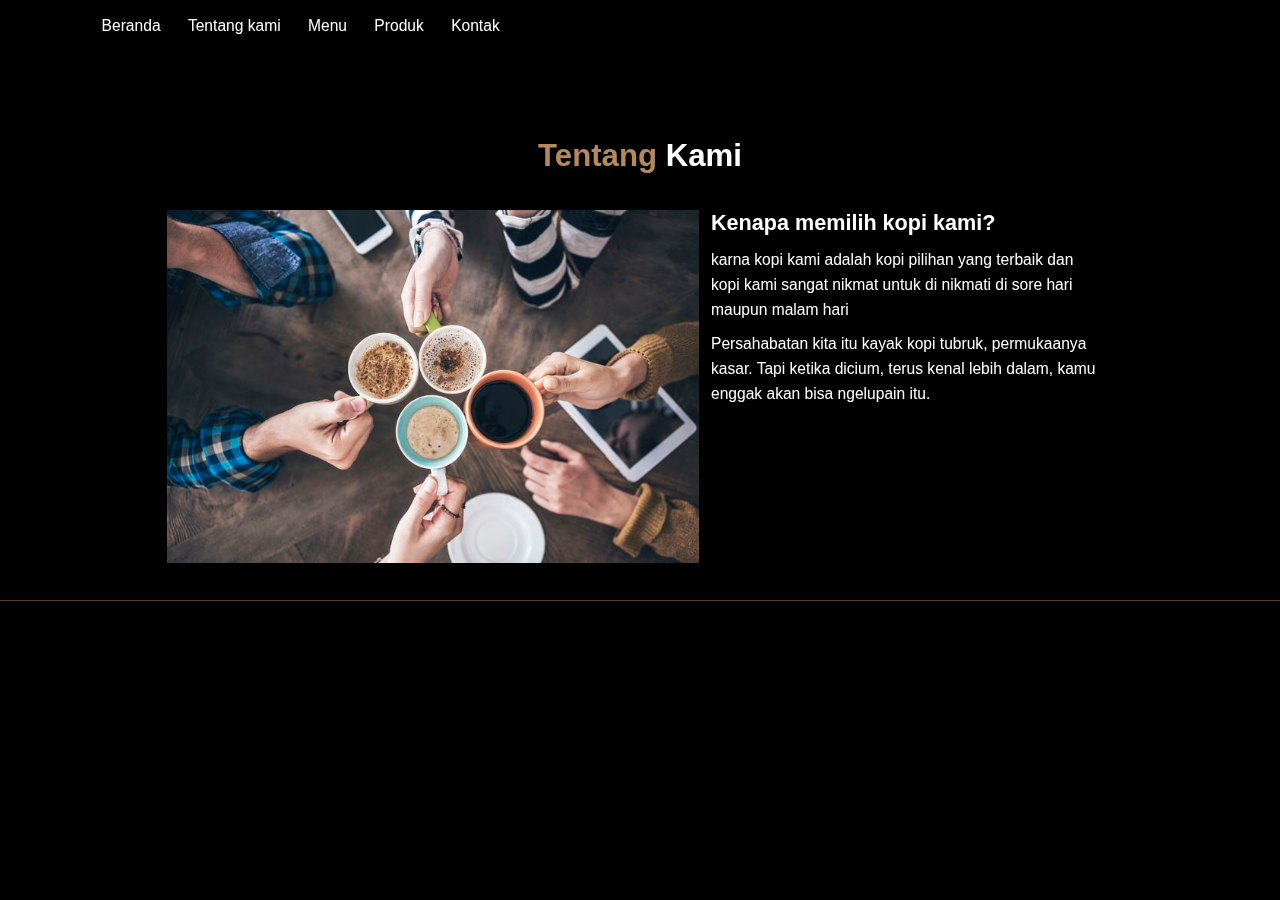
<file: kami.html>
<!DOCTYPE html>
<html lang="en">
<head>
    <meta charset="UTF-8">
    <meta name="viewport" content="width=device-width, initial-scale=1.0">
    <title>Tentang Kami </title>
    <link rel="stylesheet" href="css/nova.css">
</head>
<body>
    <nav class="navbar">

    
    <div class="navbar-nav">
    <a href="index.html">Beranda</a>
    <a href="kami.html">Tentang kami</a>
    <a href="menu.html">Menu</a>
    <a href="produk.html">Produk</a>
    <a href="kontak.html">Kontak</a>


    <section id="about" class="about">
        <h2><span>Tentang</span> Kami</h2>
    
        <div class="row">
          <div class="about-img">
            <img src="kopi.jpg" alt="Tentang Kami">
          </div>
          <div class="content">
            <h3 >Kenapa memilih kopi kami?</h3>
            <p>karna kopi kami adalah kopi pilihan yang terbaik dan kopi kami sangat nikmat untuk di nikmati di sore hari 
              maupun malam hari
            </p>
            <p>Persahabatan kita itu kayak kopi tubruk, permukaanya kasar. Tapi ketika dicium, terus kenal lebih dalam, 
              kamu enggak akan bisa ngelupain itu.</p>
          </div>
        </div>
      </section>
</body>
</html>
</file>
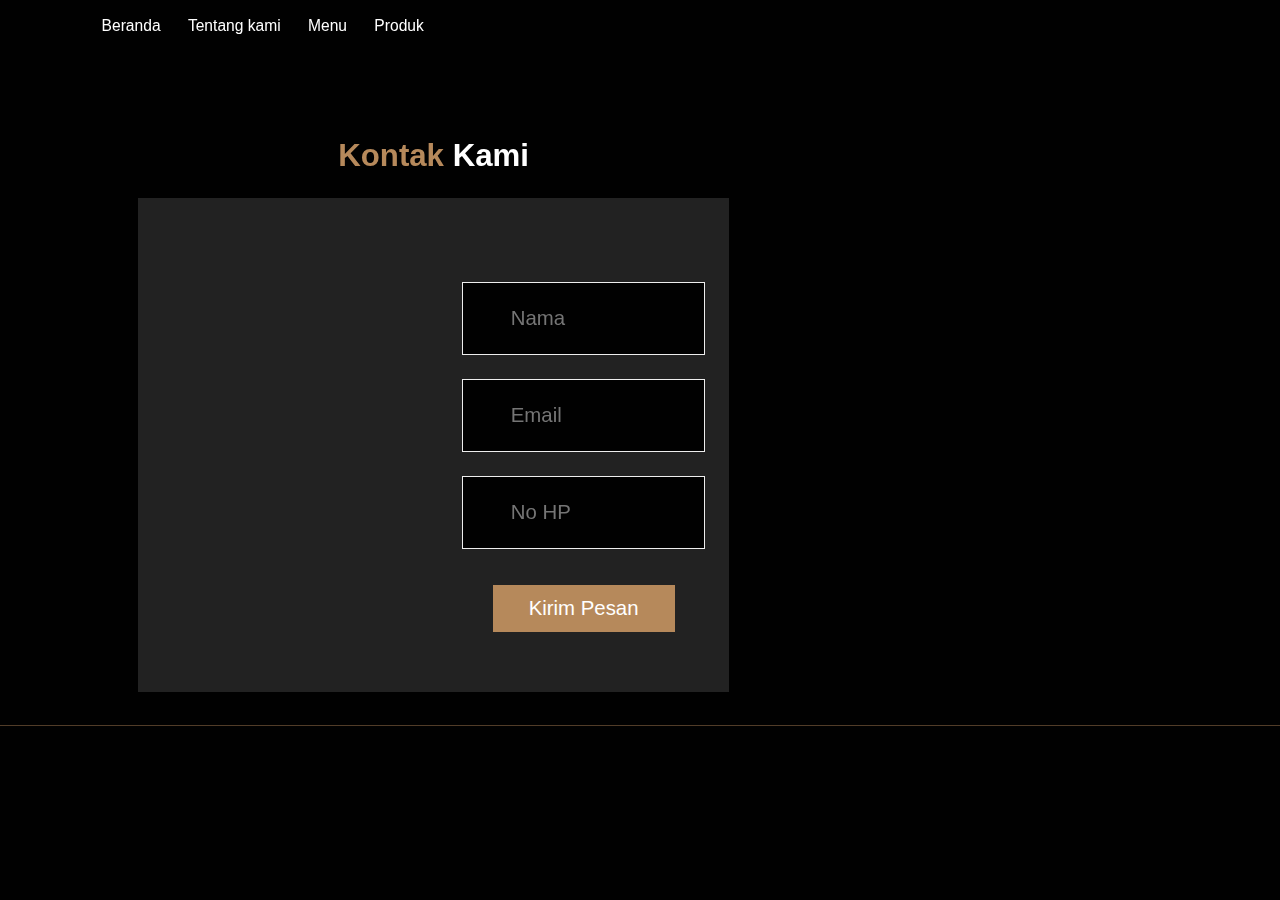
<file: kontak.html>
<!DOCTYPE html>
<html lang="en">
<head>
    <meta charset="UTF-8">
    <meta name="viewport" content="width=device-width, initial-scale=1.0">
    <title>Kontak</title>
    <link rel="stylesheet" href="css/nova.css">
</head>
<body>
    <nav class="navbar">

    
    <div class="navbar-nav">
    <a href="index.html">Beranda</a>
    <a href="kami.html">Tentang kami</a>
    <a href="menu.html">Menu</a>
    <a href="produk.html">Produk</a>
    <section id="contact" class="contact">
        <h2><span>Kontak</span> Kami</h2>
        <p>
        </p>
    
        <div class="row">
          <iframe
            src="https://www.google.com/maps/embed?pb=!1m18!1m12!1m3!1d126748.56347862248!2d107.57311709235512!3d-6.903444341687889!2m3!1f0!2f0!3f0!3m2!1i1024!2i768!4f13.1!3m3!1m2!1s0x2e68e6398252477f%3A0x146a1f93d3e815b2!2sBandung%2C%20Bandung%20City%2C%20West%20Java!5e0!3m2!1sen!2sid!4v1672408575523!5m2!1sen!2sid"
            allowfullscreen="" loading="lazy" referrerpolicy="no-referrer-when-downgrade" class="map"></iframe>
    
          <form action="">
            <div class="input-group">
              <i data-feather="user"></i>
              <input type="text" placeholder="Nama">
            </div>
            <div class="input-group">
              <i data-feather="mail"></i>
              <input type="text" placeholder="Email">
            </div>
            <div class="input-group">
              <i data-feather="phone"></i>
              <input type="text" placeholder="No HP">
            </div>
            <button type="submit" class="btn">Kirim Pesan</button>
          </form>
    
        </div>
      </section>
</body>
</html>
</file>
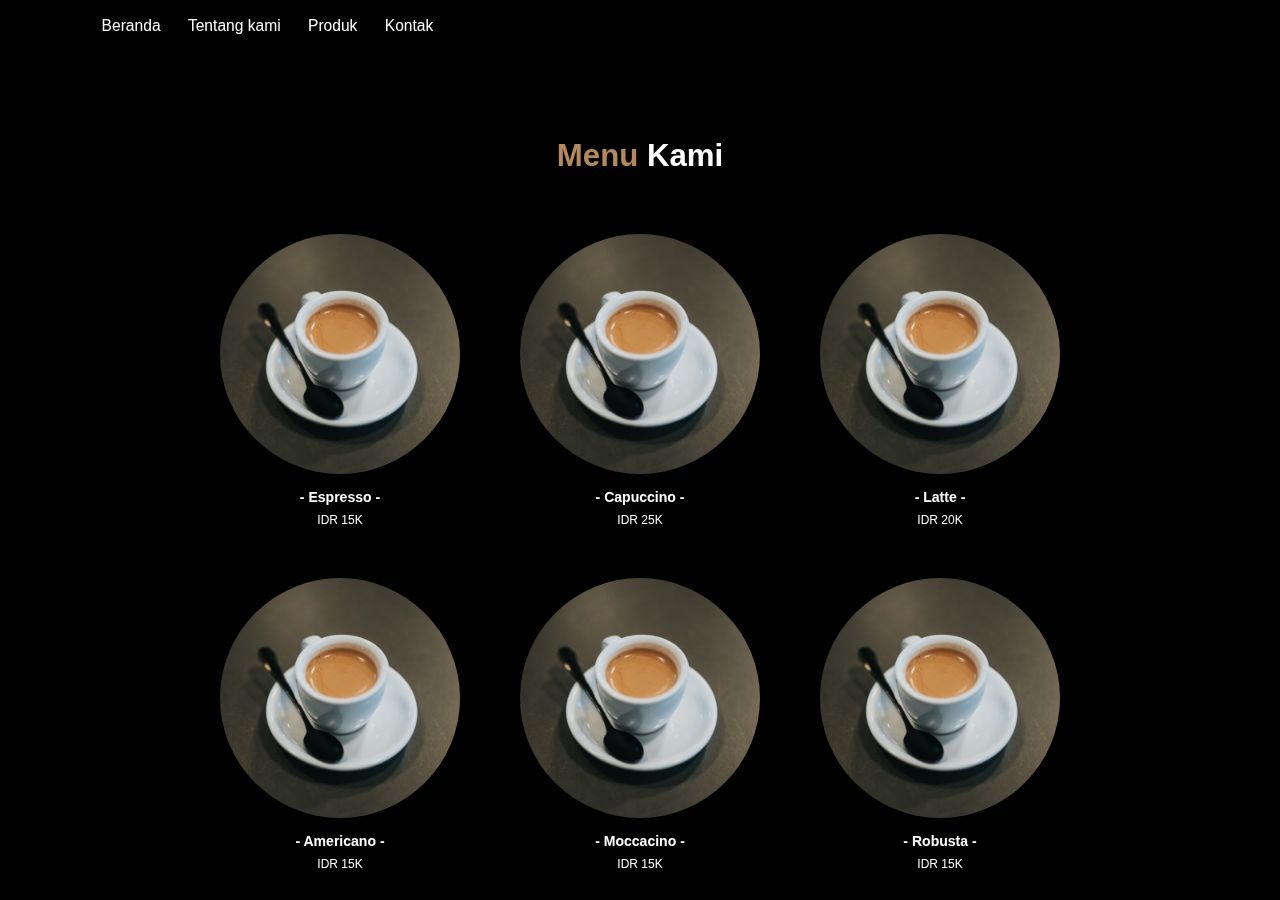
<file: menu.html>
<!DOCTYPE html>
<html lang="en">
<head>
    <meta charset="UTF-8">
    <meta name="viewport" content="width=device-width, initial-scale=1.0">
    <title>Menu</title>
    <link rel="stylesheet" href="css/nova.css">
</head>
<body>
    <nav class="navbar">

    
     <div class="navbar-nav">
    <a href="index.html">Beranda</a>
    <a href="kami.html">Tentang kami</a>
    <a href="produk.html">Produk</a>
    <a href="kontak.html">Kontak</a>
    <section id="menu" class="menu">
        <h2><span>Menu</span> Kami</h2>
        <p></p>
    
        <div class="row">
          <div class="menu-card">
            <img src="img/menu/1.jpg" alt="Espresso" class="menu-card-img">
            <h3 class="menu-card-title">- Espresso -</h3>
            <p class="menu-card-price">IDR 15K</p>
          </div>
          <div class="menu-card">
            <img src="img/menu/1.jpg" alt="Espresso" class="menu-card-img">
            <h3 class="menu-card-title">- Capuccino -</h3>
            <p class="menu-card-price">IDR 25K</p>
          </div>
          <div class="menu-card">
            <img src="img/menu/1.jpg" alt="Espresso" class="menu-card-img">
            <h3 class="menu-card-title">- Latte -</h3>
            <p class="menu-card-price">IDR 20K</p>
          </div>
          <div class="menu-card">
            <img src="img/menu/1.jpg" alt="Espresso" class="menu-card-img">
            <h3 class="menu-card-title">- Americano -</h3>
            <p class="menu-card-price">IDR 15K</p>
          </div>
          <div class="menu-card">
            <img src="img/menu/1.jpg" alt="Espresso" class="menu-card-img">
            <h3 class="menu-card-title">- Moccacino -</h3>
            <p class="menu-card-price">IDR 15K</p>
          </div>
          <div class="menu-card">
            <img src="img/menu/1.jpg" alt="Espresso" class="menu-card-img">
            <h3 class="menu-card-title">- Robusta -</h3>
            <p class="menu-card-price">IDR 15K</p>
          </div>
        </div>
      </section>
    
</body>
</html>
</file>
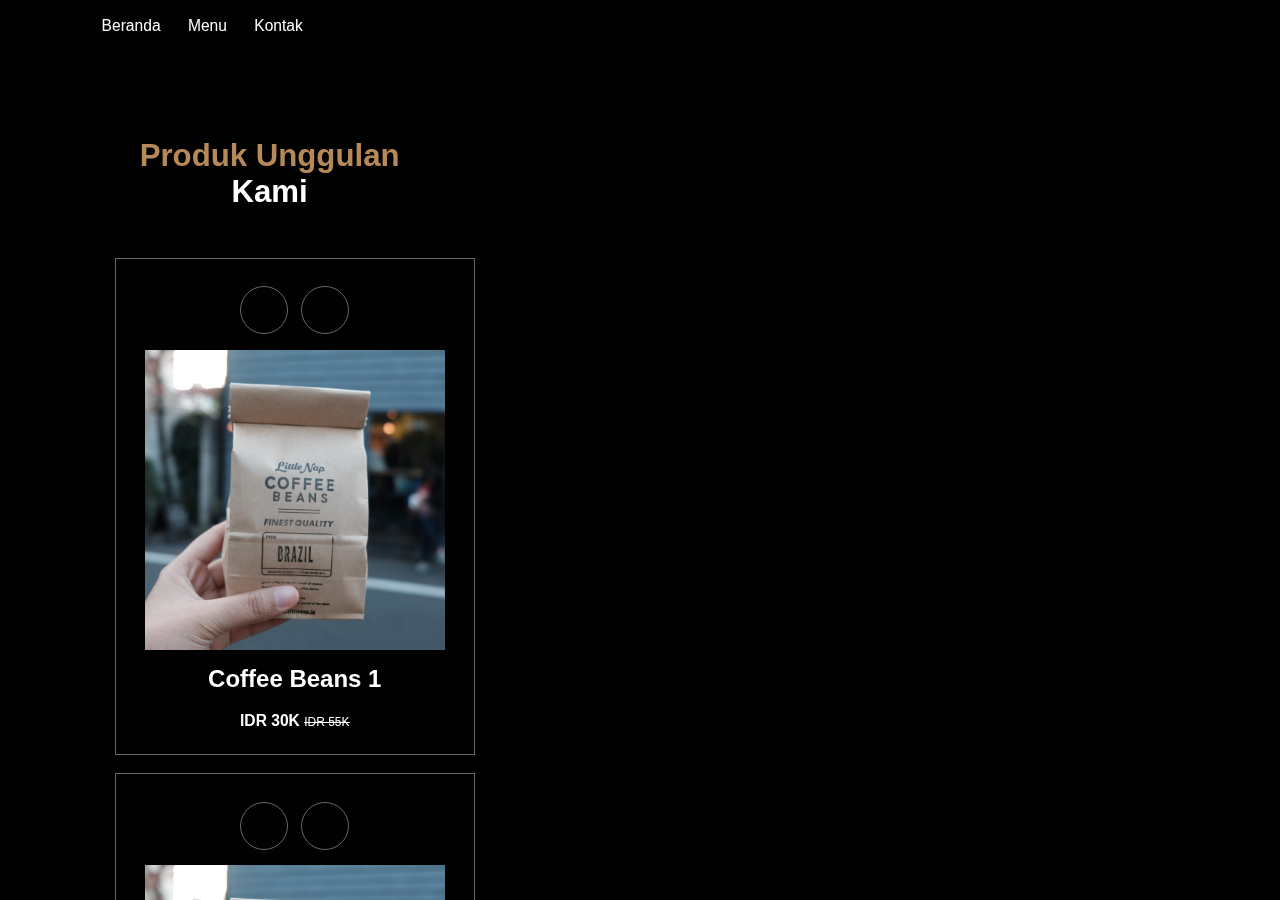
<file: produk.html>
<!DOCTYPE html>
<html lang="en">
<head>
    <meta charset="UTF-8">
    <meta name="viewport" content="width=device-width, initial-scale=1.0">
    <title>Produk</title>
    <link rel="stylesheet" href="css/nova.css">
</head>
<body>
    <nav class="navbar">

    
    <div class="navbar-nav">
    <a href="index.html">Beranda</a>
    <a href="menu.html">Menu</a>
    <a href="kontak.html">Kontak</a>
    <section class="products" id="products">

        <h2><span>Produk Unggulan</span> Kami</h2>
        <p></p>
    
        <div class="row">
          <div class="product-card">
            <div class="product-icons">
              <a href="#"><i data-feather="shopping-cart"></i></a>
              <a href="#" class="item-detail-button"><i data-feather="eye"></i></a>
            </div>
            <div class="product-image">
              <img src="img/products/1.jpg" alt="Product 1">
            </div>
            <div class="product-content">
              <h3>Coffee Beans 1</h3>
              <div class="product-stars">
                <i data-feather="star" class="star-full"></i>
                <i data-feather="star" class="star-full"></i>
                <i data-feather="star" class="star-full"></i>
                <i data-feather="star" class="star-full"></i>
                <i data-feather="star"></i>
              </div>
              <div class="product-price">IDR 30K <span>IDR 55K</span></div>
            </div>
          </div>
          <div class="product-card">
            <div class="product-icons">
              <a href="#"><i data-feather="shopping-cart"></i></a>
              <a href="#" class="item-detail-button"><i data-feather="eye"></i></a>
            </div>
            <div class="product-image">
              <img src="img/products/1.jpg" alt="Product 1">
            </div>
            <div class="product-content">
              <h3>Coffee Beans 1</h3>
              <div class="product-stars">
                <i data-feather="star"></i>
                <i data-feather="star"></i>
                <i data-feather="star"></i>
                <i data-feather="star"></i>
                <i data-feather="star"></i>
              </div>
              <div class="product-price">IDR 30K <span>IDR 55K</span></div>
            </div>
          </div>
          <div class="product-card">
            <div class="product-icons">
              <a href="#"><i data-feather="shopping-cart"></i></a>
              <a href="#" class="item-detail-button"><i data-feather="eye"></i></a>
            </div>
            <div class="product-image">
              <img src="img/products/1.jpg" alt="Product 1">
            </div>
            <div class="product-content">
              <h3>Coffee Beans 1</h3>
              <div class="product-stars">
                <i data-feather="star"></i>
                <i data-feather="star"></i>
                <i data-feather="star"></i>
                <i data-feather="star"></i>
                <i data-feather="star"></i>
              </div>
              <div class="product-price">IDR 30K <span>IDR 55K</span></div>
            </div>
          </div>
        </div>
      </section>
</body>
</html>
</file>
<file: css/nova.css>
:root {
    --primary: #b6895b;
    --bg: #010101;
  }
  
  * {
    margin: 0;
    padding: 0;
    box-sizing: border-box;
    outline: none;
    border: none;
    text-decoration: none;
  }
  
  html {
    scroll-behavior: smooth;
  }
  
  body {
    font-family: 'Poppins', sans-serif;
    background-color: var(--bg);
    color: #fff;
  }
  
  /* Navbar */
  .navbar {
    display: flex;
    justify-content: space-between;
    align-items: center;
    padding: 1.4rem 7%;
    background-color: rgba(1, 1, 1, 0.8);
    border-bottom: 1px solid #513c28;
    position: fixed;
    top: 0;
    left: 0;
    right: 0;
    z-index: 9999;
  }
  
  .navbar .navbar-logo {
    font-size: 2rem;
    font-weight: 700;
    color: #fff;
    font-style: italic;
  }
  
  .navbar .navbar-logo span {
    color: var(--primary);
  }
  
  .navbar .navbar-nav a {
    color: #fff;
    display: inline-block;
    font-size: 1.3rem;
    margin: 0 1rem;
  }
  
  .navbar .navbar-nav a:hover {
    color: var(--primary);
  }
  
  .navbar .navbar-nav a::after {
    content: '';
    display: block;
    padding-bottom: 0.5rem;
    border-bottom: 0.1rem solid var(--primary);
    transform: scaleX(0);
    transition: 0.2s linear;
  }
  
  .navbar .navbar-nav a:hover::after {
    transform: scaleX(0.5);
  }
  
  .navbar .navbar-extra a {
    color: #fff;
    margin: 0 0.5rem;
  }
  
  .navbar .navbar-extra a:hover {
    color: var(--primary);
  }
  
  #hamburger-menu {
    display: none;
  }
  
  /* Navbar search form */
  .navbar .search-form {
    position: absolute;
    top: 100%;
    right: 7%;
    background-color: #fff;
    width: 50rem;
    height: 5rem;
    display: flex;
    align-items: center;
    transform: scaleY(0);
    transform-origin: top;
    transition: 0.3s;
  }
  
  .navbar .search-form.active {
    transform: scaleY(1);
  }
  
  .navbar .search-form input {
    height: 100%;
    width: 100%;
    font-size: 1.6rem;
    color: var(--bg);
    padding: 1rem;
  }
  
  .navbar .search-form label {
    cursor: pointer;
    font-size: 2rem;
    margin-right: 1.5rem;
    color: var(--bg);
  }
  
  /* Shopping Cart */
  .shopping-cart {
    position: absolute;
    top: 100%;
    right: -100%;
    height: 100vh;
    width: 35rem;
    padding: 0 1.5rem;
    background-color: #fff;
    color: var(--bg);
    transition: 0.3s;
  }
  
  .shopping-cart.active {
    right: 0;
  }
  
  .shopping-cart .cart-item {
    margin: 2rem 0;
    display: flex;
    align-items: center;
    gap: 1.5rem;
    padding-bottom: 1rem;
    border-bottom: 1px dashed #666;
    position: relative;
  }
  
  .shopping-cart img {
    height: 6rem;
    border-radius: 50%;
  }
  
  .shopping-cart h3 {
    font-size: 1.6rem;
    padding-bottom: 0.5rem;
  }
  
  .shopping-cart .item-price {
    font-size: 1.2rem;
  }
  
  .shopping-cart .remove-item {
    position: absolute;
    right: 1rem;
    cursor: pointer;
  }
  
  .shopping-cart .remove-item:hover {
    color: var(--primary);
  }
  
  /* Hero Section */
  .hero {
    min-height: 100vh;
    display: flex;
    align-items: center;
    background-image: url('../img/header-bg.jpeg');
    background-repeat: no-repeat;
    background-size: cover;
    background-position: center;
    position: relative;
    -webkit-mask-image: linear-gradient(rgba(0, 0, 0, 1) 85%, rgba(0, 0, 0, 0));
    mask-image: linear-gradient(rgba(0, 0, 0, 1) 85%, rgba(0, 0, 0, 0));
  }
  
  /* .hero::after {
    content: '';
    display: block;
    position: absolute;
    width: 100%;
    height: 30%;
    bottom: 0;
    background: linear-gradient(0deg, rgba(1, 1, 3, 1) 8%, rgba(255, 255, 255, 0) 50%);
  } */
  
  .hero .mask-container {
    position: absolute;
    /* background: salmon; */
    inset: 0;
    -webkit-mask-image: url('../img/header-bg.svg');
    -webkit-mask-repeat: no-repeat;
    -webkit-mask-size: cover;
    -webkit-mask-position: center;
  }
  
  .hero .content {
    padding: 1.4rem 7%;
    /* max-width: 60rem; */
    width: 100%;
    text-align: center;
    position: fixed;
    top: 130px;
  }
  
  .hero .content h1 {
    font-size: 5em;
    color: #fff;
    text-shadow: 1px 1px 3px rgba(1, 1, 3, 0.5);
    line-height: 1.2;
  }
  
  .hero .content h1 span {
    color: var(--primary);
  }
  
  .hero .content p {
    font-size: 1.6rem;
    margin-top: 1rem;
    line-height: 1.4;
    font-weight: 100;
    text-shadow: 1px 1px 3px rgba(1, 1, 3, 0.5);
    mix-blend-mode: difference;
  }
  
  .hero .content .cta {
    margin-top: 1rem;
    display: inline-block;
    padding: 1rem 3rem;
    font-size: 1.4rem;
    color: #fff;
    background-color: var(--primary);
    border-radius: 0.5rem;
    box-shadow: 1px 1px 3px rgba(1, 1, 3, 0.5);
  }
  
  /* About Section */
  .about,
  .menu,
  .products,
  .contact {
    padding: 8rem 7% 1.4rem;
  }
  
  .about h2,
  .menu h2,
  .products h2,
  .contact h2 {
    text-align: center;
    font-size: 2.6rem;
    margin-bottom: 3rem;
  }
  
  .about h2 span,
  .menu h2 span,
  .products h2 span,
  .contact h2 span {
    color: var(--primary);
  }
  
  .about .row {
    display: flex;
  }
  
  .about .row .about-img {
    flex: 1 1 45rem;
  }
  
  .about .row .about-img img {
    width: 100%;
  
    -webkit-mask-size: 50%;
    -webkit-mask-repeat: no-repeat;
    -webkit-mask-position: center;
  }
  
  .about .row .content {
    flex: 1 1 35rem;
    padding: 0 1rem;
  }
  
  .about .row .content h3 {
    font-size: 1.8rem;
    margin-bottom: 1rem;
  }
  
  .about .row .content p {
    margin-bottom: 0.8rem;
    font-size: 1.3rem;
    font-weight: 100;
    line-height: 1.6;
  }
  
  /* Menu Section */
  .menu h2,
  .products h2,
  .contact h2 {
    margin-bottom: 1rem;
  }
  .menu p,
  .products p,
  .contact p {
    text-align: center;
    max-width: 30rem;
    margin: auto;
    font-weight: 100;
    line-height: 1.6;
  }
  
  .menu .row {
    display: flex;
    flex-wrap: wrap;
    margin-top: 5rem;
    justify-content: center;
  }
  
  .menu .row .menu-card {
    text-align: center;
    padding-bottom: 4rem;
  }
  
  .menu .row .menu-card img {
    border-radius: 50%;
    width: 80%;
  }
  
  .menu .row .menu-card .menu-card-title {
    margin: 1rem auto 0.5rem;
  }
  
  /* Products Section */
  .products .row {
    display: grid;
    grid-template-columns: repeat(auto-fit, minmax(30rem, 1fr));
    gap: 1.5rem;
    margin-top: 4rem;
  }
  
  .products .product-card {
    text-align: center;
    border: 1px solid #666;
    padding: 2rem;
  }
  
  .products .product-icons {
    display: flex;
    justify-content: center;
    gap: 0.5rem;
  }
  
  .products .product-icons a {
    width: 4rem;
    height: 4rem;
    color: #fff;
    margin: 0.3rem;
    border: 1px solid #666;
    border-radius: 50%;
    display: flex;
    justify-content: center;
    align-items: center;
  }
  
  .products .product-icons a:hover {
    background-color: var(--primary);
    border: 1px solid var(--primary);
  }
  
  .products .product-image {
    padding: 1rem 0;
  }
  
  .products .product-image img {
    height: 25rem;
  }
  
  .products .product-content h3 {
    font-size: 2rem;
  }
  
  .products .product-stars {
    font-size: 1.7rem;
    padding: 0.8rem;
    color: var(--primary);
  }
  
  .products .product-stars .star-full {
    fill: var(--primary);
  }
  
  .products .product-price {
    font-size: 1.3rem;
    font-weight: bold;
  }
  
  .products .product-price span {
    text-decoration: line-through;
    font-weight: lighter;
    font-size: 1rem;
  }
  
  /* Contact Section */
  .contact .row {
    display: flex;
    margin-top: 2rem;
    background-color: #222;
  }
  
  .contact .row .map {
    flex: 1 1 45rem;
    width: 100%;
    object-fit: cover;
  }
  
  .contact .row form {
    flex: 1 1 45rem;
    padding: 5rem 2rem;
    text-align: center;
  }
  
  .contact .row form .input-group {
    display: flex;
    align-items: center;
    margin-top: 2rem;
    background-color: var(--bg);
    border: 1px solid #eee;
    padding-left: 2rem;
  }
  
  .contact .row form .input-group input {
    width: 100%;
    padding: 2rem;
    font-size: 1.7rem;
    background: none;
    color: #fff;
  }
  
  .contact .row form .btn {
    margin-top: 3rem;
    display: inline-block;
    padding: 1rem 3rem;
    font-size: 1.7rem;
    color: #fff;
    background-color: var(--primary);
    cursor: pointer;
  }
  
  /* Footer */
  footer {
    background-color: var(--primary);
    text-align: center;
    padding: 1rem 0 3rem;
    margin-top: 3rem;
  }
  
  footer .socials {
    padding: 1rem 0;
  }
  
  footer .socials a {
    color: #fff;
    margin: 1rem;
  }
  
  footer .socials a:hover,
  footer .links a:hover {
    color: var(--bg);
  }
  
  footer .links {
    margin-bottom: 1.4rem;
  }
  
  footer .links a {
    color: #fff;
    padding: 0.7rem 1rem;
  }
  
  footer .credit {
    font-size: 0.8rem;
  }
  
  footer .credit a {
    color: var(--bg);
    font-weight: 700;
  }
  
  /* Modal Box */
  /* Item Detail */
  .modal {
    display: none;
    position: fixed;
    z-index: 9999;
    left: 0;
    top: 0;
    width: 100%;
    height: 100%;
    overflow: auto;
    background-color: rgba(0, 0, 0, 0.7);
  }
  
  .modal-container {
    position: relative;
    background-color: #fefefe;
    color: var(--bg);
    margin: 15% auto;
    padding: 1.2rem;
    border: 1px solid #666;
    width: 80%;
    animation: animateModal 0.5s;
  }
  
  /* Modal Animation */
  @keyframes animateModal {
    from {
      top: -300px;
      opacity: 0;
    }
    to {
      top: 0;
      opacity: 1;
    }
  }
  
  .modal-container .close-icon {
    position: absolute;
    right: 1rem;
  }
  
  .modal-content {
    display: flex;
    flex-wrap: nowrap;
  }
  
  .modal-content img {
    height: 20rem;
    margin-right: 2rem;
    margin-bottom: 2rem;
  }
  
  .modal-content p {
    font-size: 1.2rem;
    line-height: 1.8rem;
    margin-top: 1.2rem;
  }
  
  .modal-content a {
    display: flex;
    gap: 1rem;
    width: 12rem;
    background-color: var(--primary);
    color: #fff;
    margin-top: 1rem;
    padding: 1rem 1.6rem;
  }
  
  /* Media Queries */
  /* Laptop */
  @media (max-width: 1366px) {
    html {
      font-size: 75%;
    }
  }
  
  /* Tablet */
  @media (max-width: 758px) {
    html {
      font-size: 62.5%;
    }
  
    #hamburger-menu {
      display: inline-block;
    }
  
    .navbar .navbar-nav {
      position: absolute;
      top: 100%;
      right: -100%;
      background-color: #fff;
      width: 30rem;
      height: 100vh;
      transition: 0.3s;
    }
  
    .navbar .navbar-nav.active {
      right: 0;
    }
  
    .navbar .navbar-nav a {
      color: var(--bg);
      display: block;
      margin: 1.5rem;
      padding: 0.5rem;
      font-size: 2rem;
    }
  
    .navbar .navbar-nav a::after {
      transform-origin: 0 0;
    }
  
    .navbar .navbar-nav a:hover::after {
      transform: scaleX(0.2);
    }
  
    .navbar .search-form {
      width: 90%;
      right: 2rem;
    }
  
    .about .row {
      flex-wrap: wrap;
    }
  
    .about .row .about-img img {
      height: 24rem;
      object-fit: cover;
      object-position: center;
    }
  
    .about .row .content {
      padding: 0;
    }
  
    .about .row .content h3 {
      margin-top: 1rem;
      font-size: 2rem;
    }
  
    .about .row .content p {
      font-size: 1.6rem;
    }
  
    .menu p {
      font-size: 1.2rem;
    }
  
    .contact .row {
      flex-wrap: wrap;
    }
  
    .contact .row .map {
      height: 30rem;
    }
  
    .contact .row form {
      padding-top: 0;
    }
  
    .modal-content {
      flex-wrap: wrap;
    }
  }
  
  /* Mobile Phone */
  @media (max-width: 450px) {
    html {
      font-size: 55%;
    }
  }
</file>
